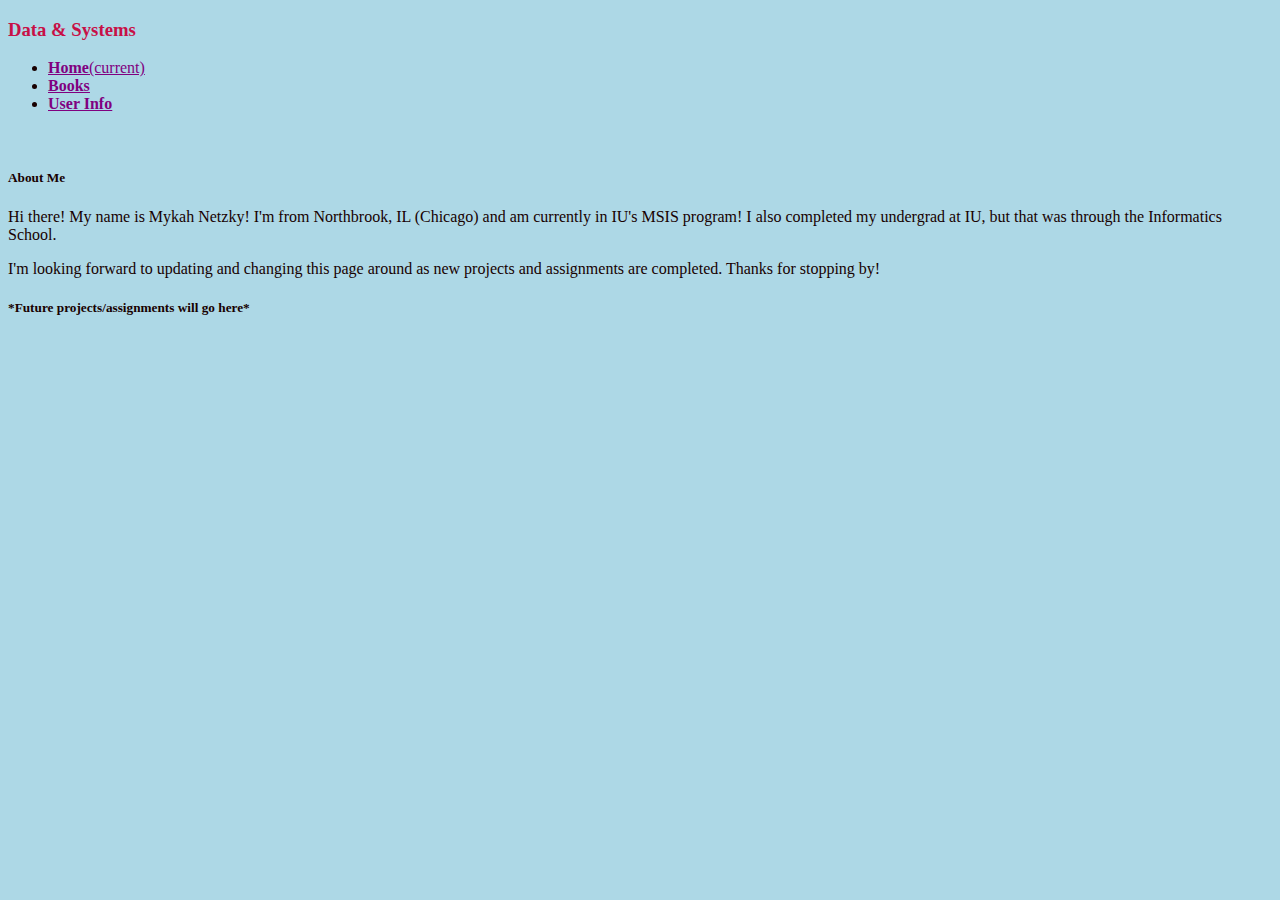
<file: public/index.html>
<!doctype html>
<html lang="en">
  <head>
    <!-- Required meta tags -->
    <meta charset="utf-8">
    <meta name="viewport" content="width=device-width, initial-scale=1, shrink-to-fit=no">

    <!-- Bootstrap & Custom CSS -->
    <link rel="stylesheet" href="https://cdn.jsdelivr.net/npm/bootstrap@4.5.3/dist/css/bootstrap.min.css" integrity="sha384-TX8t27EcRE3e/ihU7zmQxVncDAy5uIKz4rEkgIXeMed4M0jlfIDPvg6uqKI2xXr2" crossorigin="anonymous">
    <link rel="stylesheet" href="css/styles.css">

    <title>Homepage</title>
    <h3><b>Data & Systems</b></h3>
  </head>
  <body>

    <!--Bootstrap NavBar-->
    <nav class="navbar navbar-expand-lg navbar-light bg-secondary">
      <div class="collapse navbar-collapse" id="navbarSupportedContent">
        <ul class="navbar-nav mr-auto">
          <li class="nav-item">
            <a class="nav-link" href="file:///C:/Users/mykah/OneDrive/Documents/MSIS/Courses/Core/Data%20&%20Systems%20(DS)/GitHub/1-html-review-MykahN/public/index.html"><b><u>Home</u></b><span class="sr-only">(current)</span></a>
          </li>
          <li class="nav-item">
            <a class="nav-link" href="file:///C:/Users/mykah/OneDrive/Documents/MSIS/Courses/Core/Data%20&%20Systems%20(DS)/GitHub/1-html-review-MykahN/public/books.html"><b><u>Books</u></b></a>
          </li>
          <li class="nav-item">
            <a class="nav-link" href="file:///C:/Users/mykah/OneDrive/Documents/MSIS/Courses/Core/Data%20&%20Systems%20(DS)/GitHub/1-html-review-MykahN/public/user-info.html"><b><u>User Info</u></b></a>
          </li>
        </ul>
      </div>
    </nav>
    <br>

    <!--Container for Intro about me-->
    <div class="container">
      <h5>About Me</h5>
      <p>Hi there! My name is Mykah Netzky! I'm from Northbrook, IL (Chicago) and am currently in IU's MSIS program! I also completed my undergrad at IU, but that was through the Informatics School. </p>
      <p>I'm looking forward to updating and changing this page around as new projects and assignments are completed. Thanks for stopping by!</p>
    </div>

    <!--Container for future projects-->
    <div class="container">
      <h5><b>*Future projects/assignments will go here*</b></h5>
    </div>


  </body>
</html>
</file>
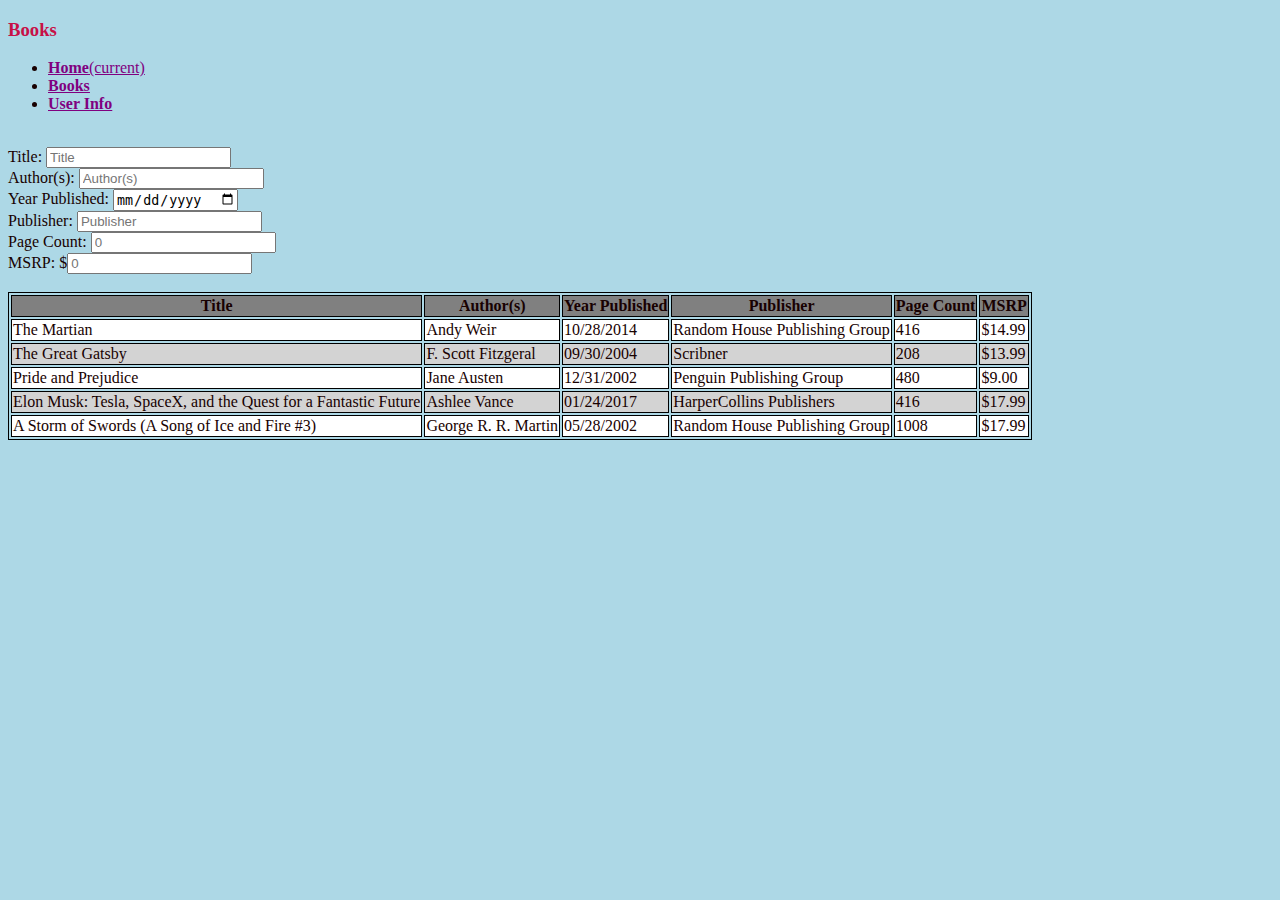
<file: public/books.html>
<!doctype html>
<html lang="en">
  <head>
    <!-- Required meta tags -->
    <meta charset="utf-8">
    <meta name="viewport" content="width=device-width, initial-scale=1, shrink-to-fit=no">

    <!-- Bootstrap & Custom CSS -->
    <link rel="stylesheet" href="https://cdn.jsdelivr.net/npm/bootstrap@4.5.3/dist/css/bootstrap.min.css" integrity="sha384-TX8t27EcRE3e/ihU7zmQxVncDAy5uIKz4rEkgIXeMed4M0jlfIDPvg6uqKI2xXr2" crossorigin="anonymous">
    <link rel="stylesheet" href="css/styles.css">

    <title>Books</title>
  </head>
  <body>
    <h3><b>Books</b></h3>

    <!--Bootstrap NavBar-->
    <nav class="navbar navbar-expand-lg navbar-light bg-secondary">
      <div class="collapse navbar-collapse" id="navbarSupportedContent">
        <ul class="navbar-nav mr-auto">
          <li class="nav-item">
            <a class="nav-link" href="file:///C:/Users/mykah/OneDrive/Documents/MSIS/Courses/Core/Data%20&%20Systems%20(DS)/GitHub/1-html-review-MykahN/public/index.html"><b><u>Home</u></b><span class="sr-only">(current)</span></a>
          </li>
          <li class="nav-item">
            <a class="nav-link" href="file:///C:/Users/mykah/OneDrive/Documents/MSIS/Courses/Core/Data%20&%20Systems%20(DS)/GitHub/1-html-review-MykahN/public/books.html"><b><u>Books</u></b></a>
          </li>
          <li class="nav-item">
            <a class="nav-link" href="file:///C:/Users/mykah/OneDrive/Documents/MSIS/Courses/Core/Data%20&%20Systems%20(DS)/GitHub/1-html-review-MykahN/public/user-info.html"><b><u>User Info</u></b></a>
          </li>
        </ul>
      </div>
    </nav>
    <br>
    
    <!--Form Container-->
    <div class="container">
      <form>
        <label>Title:</label> <input type="text" placeholder="Title"><br>
        <label>Author(s):</label> <input type="text" placeholder="Author(s)"><br>
        <label>Year Published:</label> <input type="date"><br>
        <label>Publisher:</label> <input type="text" placeholder="Publisher"><br>
        <label>Page Count:</label> <input type="number" min="1" step="1" placeholder="0"><br>
        <label>MSRP:</label> $<input type="number" min="0.01" step="0.01" placeholder="0">
    </form>
    </div>
    
    <br>
    <!--Books table container-->
    <div class="container">
      <table>
        <tr id="dark_grey">
          <th>Title</th>
          <th>Author(s)</th>
          <th>Year Published</th>
          <th>Publisher</th>
          <th>Page Count</th>
          <th>MSRP</th>
        </tr>
        <tr class="white">
          <td>The Martian</td>
          <td>Andy Weir</td>
          <td>10/28/2014</td>
          <td>Random House Publishing Group</td>
          <td>416</td>
          <td>$14.99</td>
        </tr>
        <tr class="grey">
          <td>The Great Gatsby</td>
          <td>F. Scott Fitzgeral</td>
          <td>09/30/2004</td>
          <td>Scribner</td>
          <td>208</td>
          <td>$13.99</td>
        </tr>
        <tr class="white">
          <td>Pride and Prejudice</td>
          <td>Jane Austen</td>
          <td>12/31/2002</td>
          <td>Penguin Publishing Group</td>
          <td>480</td>
          <td>$9.00</td>
        </tr>
        <tr class="grey">
          <td>Elon Musk: Tesla, SpaceX, and the Quest for a Fantastic Future</td>
          <td>Ashlee Vance</td>
          <td>01/24/2017</td>
          <td>HarperCollins Publishers</td>
          <td>416</td>
          <td>$17.99</td>
        </tr>
        <tr class="white">
          <td>A Storm of Swords (A Song of Ice and Fire #3)</td>
          <td>George R. R. Martin</td>
          <td>05/28/2002</td>
          <td>Random House Publishing Group</td>
          <td>1008</td>
          <td>$17.99</td>
        </tr>
      </table>
    </div>
  </body>
</html>
</file>
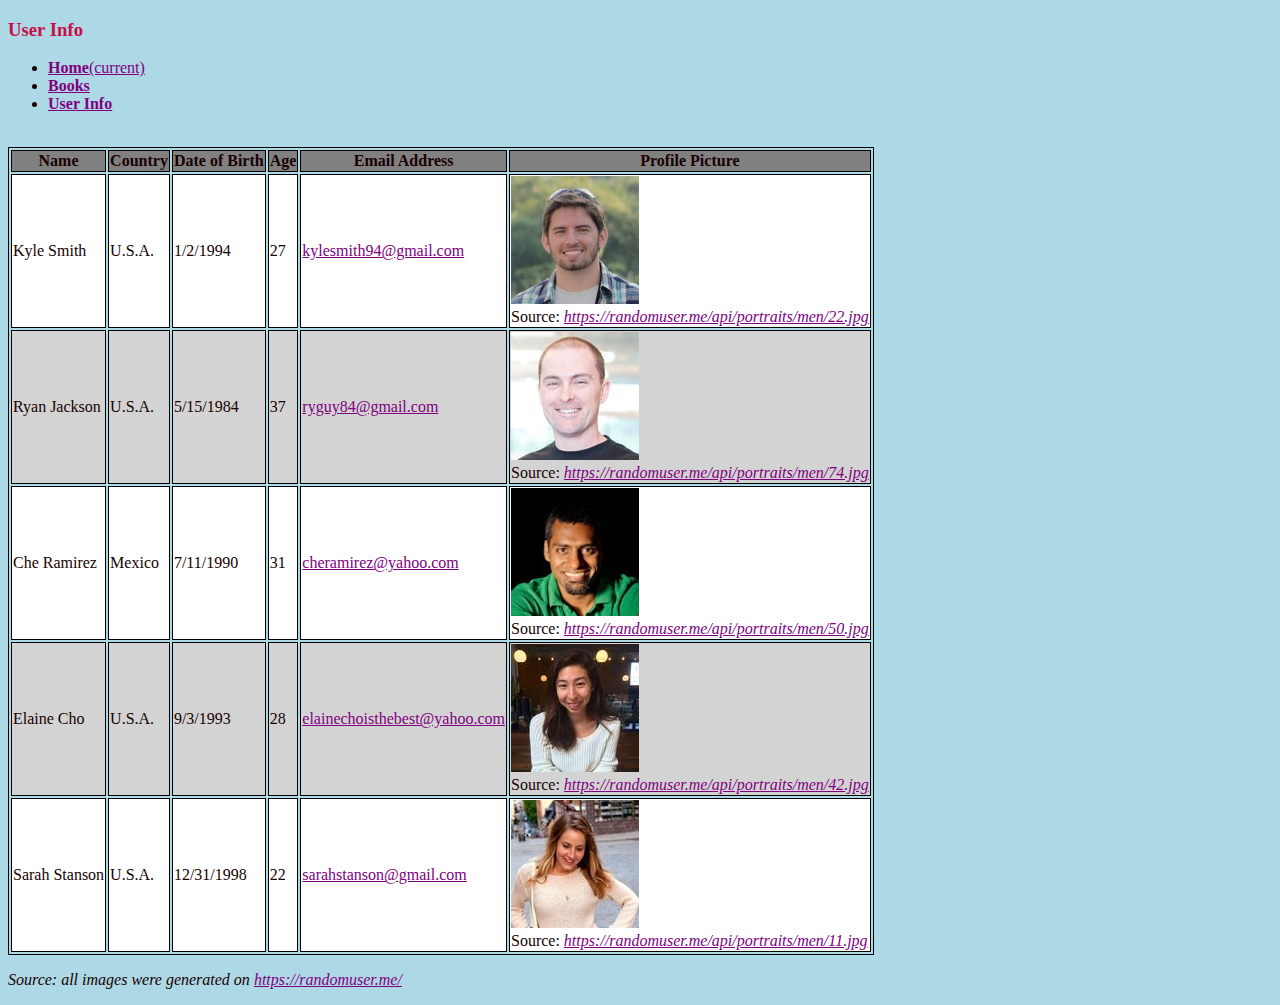
<file: public/user-info.html>
<!doctype html>
<html lang="en">
  <head>
    <!-- Required meta tags -->
    <meta charset="utf-8">
    <meta name="viewport" content="width=device-width, initial-scale=1, shrink-to-fit=no">

    <!-- Bootstrap & Custom CSS -->
    <link rel="stylesheet" href="https://cdn.jsdelivr.net/npm/bootstrap@4.5.3/dist/css/bootstrap.min.css" integrity="sha384-TX8t27EcRE3e/ihU7zmQxVncDAy5uIKz4rEkgIXeMed4M0jlfIDPvg6uqKI2xXr2" crossorigin="anonymous">
    <link rel="stylesheet" href="css/styles.css">

    <title>User Info</title>
  </head>
  <body>
    <h3><b>User Info</b></h3>

     <!--Bootstrap NavBar-->
    <nav class="navbar navbar-expand-lg navbar-light bg-secondary">
      <div class="collapse navbar-collapse" id="navbarSupportedContent">
        <ul class="navbar-nav mr-auto">
          <li class="nav-item">
            <a class="nav-link" href="file:///C:/Users/mykah/OneDrive/Documents/MSIS/Courses/Core/Data%20&%20Systems%20(DS)/GitHub/1-html-review-MykahN/public/index.html"><b><u>Home</u></b><span class="sr-only">(current)</span></a>
          </li>
          <li class="nav-item">
            <a class="nav-link" href="file:///C:/Users/mykah/OneDrive/Documents/MSIS/Courses/Core/Data%20&%20Systems%20(DS)/GitHub/1-html-review-MykahN/public/books.html"><b><u>Books</u></b></a>
          </li>
          <li class="nav-item">
            <a class="nav-link" href="file:///C:/Users/mykah/OneDrive/Documents/MSIS/Courses/Core/Data%20&%20Systems%20(DS)/GitHub/1-html-review-MykahN/public/user-info.html"><b><u>User Info</u></b></a>
          </li>
        </ul>
      </div>
    </nav>
    <br>

    <!--User Table Container-->
    <div class="container">
      <table>
        <tr id="dark_grey">
          <th>Name</th>
          <th>Country</th>
          <th>Date of Birth</th>
          <th>Age</th>
          <th>Email Address</th>
          <th>Profile Picture</th>
        </tr>
        <tr class="white">
          <td>Kyle Smith</td>
          <td>U.S.A.</td>
          <td>1/2/1994</td>
          <td>27</td>
          <td><a href="mailto:kylesmith94@gmail.com">kylesmith94@gmail.com</a></td>
          <td><img src="img/kyle_smith.jpg"></img><br>Source: <i><a href="https://randomuser.me/api/portraits/men/22.jpg">https://randomuser.me/api/portraits/men/22.jpg</i></td>
        </tr>
        <tr class="grey">
          <td>Ryan Jackson</td>
          <td>U.S.A.</td>
          <td>5/15/1984</td>
          <td>37</td>
          <td><a href="mailto:ryguy84@gmail.com">ryguy84@gmail.com</a></td>
          <td><img src="img/ryan_jackson.jpg"></img><br>Source: <i><a href="https://randomuser.me/api/portraits/men/74.jpg">https://randomuser.me/api/portraits/men/74.jpg</i></td>
        </tr>
        <tr class="white">
          <td>Che Ramirez</td>
          <td>Mexico</td>
          <td>7/11/1990</td>
          <td>31</td>
          <td><a href="mailto:cheramirez@yahoo.com">cheramirez@yahoo.com</a></td>
          <td><img src="img/che_ramirez.jpg"></img><br>Source: <i><a href="https://randomuser.me/api/portraits/men/50.jpg">https://randomuser.me/api/portraits/men/50.jpg</i></td>
        </tr>
        <tr class="grey">
          <td>Elaine Cho</td>
          <td>U.S.A.</td>
          <td>9/3/1993</td>
          <td>28</td>
          <td><a href="mailto:elainechoisthebest@yahoo.com">elainechoisthebest@yahoo.com</a></td>
          <td><img src="img/elaine_cho.jpg"></img><br>Source: <i><a href="https://randomuser.me/api/portraits/men/42.jpg">https://randomuser.me/api/portraits/men/42.jpg</i></td>
        </tr>
        <tr class="white">
          <td>Sarah Stanson</td>
          <td>U.S.A.</td>
          <td>12/31/1998</td>
          <td>22</td>
          <td><a href="mailto:sarahstanson@gmail.com">sarahstanson@gmail.com</a></td>
          <td><img src="img/sarah_stanson.jpg"></img><br>Source: <i><a href="https://randomuser.me/api/portraits/men/11.jpg">https://randomuser.me/api/portraits/men/11.jpg</i></td>
        </tr>
      </table>
      <p><i>Source: all images were generated on <a href="https://randomuser.me/">https://randomuser.me/</a></i></p>
    </div>
  </body>
</html>
</file>
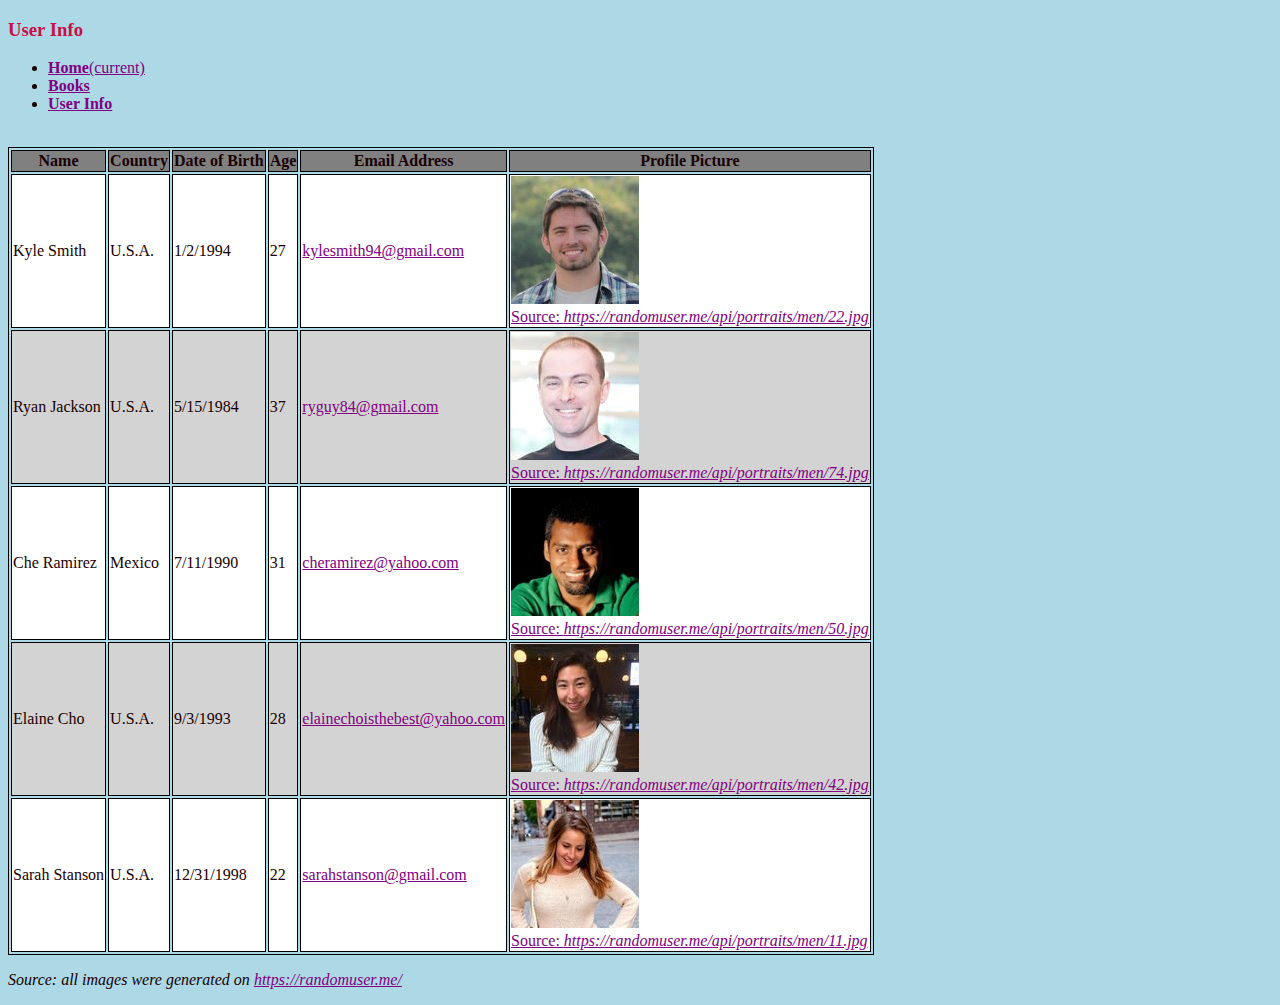
<file: app/public/user-info.html>
<!doctype html>
<html lang="en">
  <head>
    <!-- Required meta tags -->
    <meta charset="utf-8">
    <meta name="viewport" content="width=device-width, initial-scale=1, shrink-to-fit=no">

    <!-- Bootstrap & Custom CSS -->
    <link rel="stylesheet" href="https://cdn.jsdelivr.net/npm/bootstrap@4.5.3/dist/css/bootstrap.min.css" integrity="sha384-TX8t27EcRE3e/ihU7zmQxVncDAy5uIKz4rEkgIXeMed4M0jlfIDPvg6uqKI2xXr2" crossorigin="anonymous">
    <link rel="stylesheet" href="css/styles.css">

    <title>User Info</title>
  </head>
  <body>
    <h3><b>User Info</b></h3>

     <!--Bootstrap NavBar-->
    <nav class="navbar navbar-expand-lg navbar-light bg-secondary">
      <div class="collapse navbar-collapse" id="navbarSupportedContent">
        <ul class="navbar-nav mr-auto">
          <li class="nav-item">
            <a class="nav-link" href="index.html"><b><u>Home</u></b><span class="sr-only">(current)</span></a>
          </li>
          <li class="nav-item">
            <a class="nav-link" href="books.html"><b><u>Books</u></b></a>
          </li>
          <li class="nav-item">
            <a class="nav-link" href="user-info.html"><b><u>User Info</u></b></a>
          </li>
        </ul>
      </div>
    </nav>
    <br>

    <!--User Table Container-->
    <div class="container">
      <table>
        <tr id="dark_grey">
          <th>Name</th>
          <th>Country</th>
          <th>Date of Birth</th>
          <th>Age</th>
          <th>Email Address</th>
          <th>Profile Picture</th>
        </tr>
        <tr class="white">
          <td>Kyle Smith</td>
          <td>U.S.A.</td>
          <td>1/2/1994</td>
          <td>27</td>
          <td><a href="mailto:kylesmith94@gmail.com">kylesmith94@gmail.com</a></td>
          <td><a target="_blank" href="https://randomuser.me/api/portraits/men/22.jpg"><img src="img/kyle_smith.jpg"></img><br>Source: <i>https://randomuser.me/api/portraits/men/22.jpg</i></td>
        </tr>
        <tr class="grey">
          <td>Ryan Jackson</td>
          <td>U.S.A.</td>
          <td>5/15/1984</td>
          <td>37</td>
          <td><a href="mailto:ryguy84@gmail.com">ryguy84@gmail.com</a></td>
          <td><a target="_blank" href="https://randomuser.me/api/portraits/men/74.jpg"><img src="img/ryan_jackson.jpg"></img><br>Source: <i>https://randomuser.me/api/portraits/men/74.jpg</i></td>
        </tr>
        <tr class="white">
          <td>Che Ramirez</td>
          <td>Mexico</td>
          <td>7/11/1990</td>
          <td>31</td>
          <td><a href="mailto:cheramirez@yahoo.com">cheramirez@yahoo.com</a></td>
          <td><a target="_blank" href="https://randomuser.me/api/portraits/men/50.jpg"><img src="img/che_ramirez.jpg"></img><br>Source: <i>https://randomuser.me/api/portraits/men/50.jpg</i></td>
        </tr>
        <tr class="grey">
          <td>Elaine Cho</td>
          <td>U.S.A.</td>
          <td>9/3/1993</td>
          <td>28</td>
          <td><a href="mailto:elainechoisthebest@yahoo.com">elainechoisthebest@yahoo.com</a></td>
          <td><a target="_blank" href="https://randomuser.me/api/portraits/men/42.jpg"><img src="img/elaine_cho.jpg"></img><br>Source: <i>https://randomuser.me/api/portraits/men/42.jpg</i></td>
        </tr>
        <tr class="white">
          <td>Sarah Stanson</td>
          <td>U.S.A.</td>
          <td>12/31/1998</td>
          <td>22</td>
          <td><a href="mailto:sarahstanson@gmail.com">sarahstanson@gmail.com</a></td>
          <td><a target="_blank" href="https://randomuser.me/api/portraits/men/11.jpg"><img src="img/sarah_stanson.jpg"></img><br>Source: <i>https://randomuser.me/api/portraits/men/11.jpg</i></td>
        </tr>
      </table>
      <p><i>Source: all images were generated on <a href="https://randomuser.me/">https://randomuser.me/</a></i></p>
    </div>
  </body>
</html>
</file>
<file: public/css/styles.css>
table, th, td {
    border: 1px solid black;
}

.grey {
    background-color: #D3D3D3;
}

#dark_grey {
    background-color: grey;
}

head {
    background: yellow;
}

body {
    background: lightblue;
    color:rgb(24, 1, 1);
}

.white {
    background-color: white;
}

a {
    color: purple;
}

h3 {
    color:rgb(199, 16, 71);
}
</file>
<file: app/public/css/styles.css>
table, th, td {
    border: 1px solid black;
}

.grey {
    background-color: #D3D3D3;
}

#dark_grey {
    background-color: grey;
}

head {
    background: yellow;
}

body {
    background: lightblue;
    color:rgb(24, 1, 1);
}

.white {
    background-color: white;
}

a {
    color: purple;
}

h3 {
    color:rgb(199, 16, 71);
}

.student {
    margin: 10px 2px;
    padding: 4px;
    border: 1px solid gray;
    background-color: antiquewhite;
}

.selected {
    background-color: burlywood;
}

.userName {
    font-weight:bold;
}

.studentName{
    color:#999;
}

/**Tablesort CSS**/
/**Reference: https://github.com/tristen/tablesort/blob/gh-pages/tablesort.css**/
th[role=columnheader]:not(.no-sort) {
	cursor: pointer;
}

th[role=columnheader]:not(.no-sort):after {
	content: '';
	float: right;
	margin-top: 7px;
	border-width: 0 4px 4px;
	border-style: solid;
	border-color: #404040 transparent;
	visibility: hidden;
	opacity: 0;
	-ms-user-select: none;
	-webkit-user-select: none;
	-moz-user-select: none;
	user-select: none;
}

th[aria-sort=ascending]:not(.no-sort):after {
	border-bottom: none;
	border-width: 4px 4px 0;
}

th[aria-sort]:not(.no-sort):after {
	visibility: visible;
	opacity: 0.4;
}

th[role=columnheader]:not(.no-sort):hover:after {
	visibility: visible;
	opacity: 1;
}
/**Tablesort CSS**/
</file>
